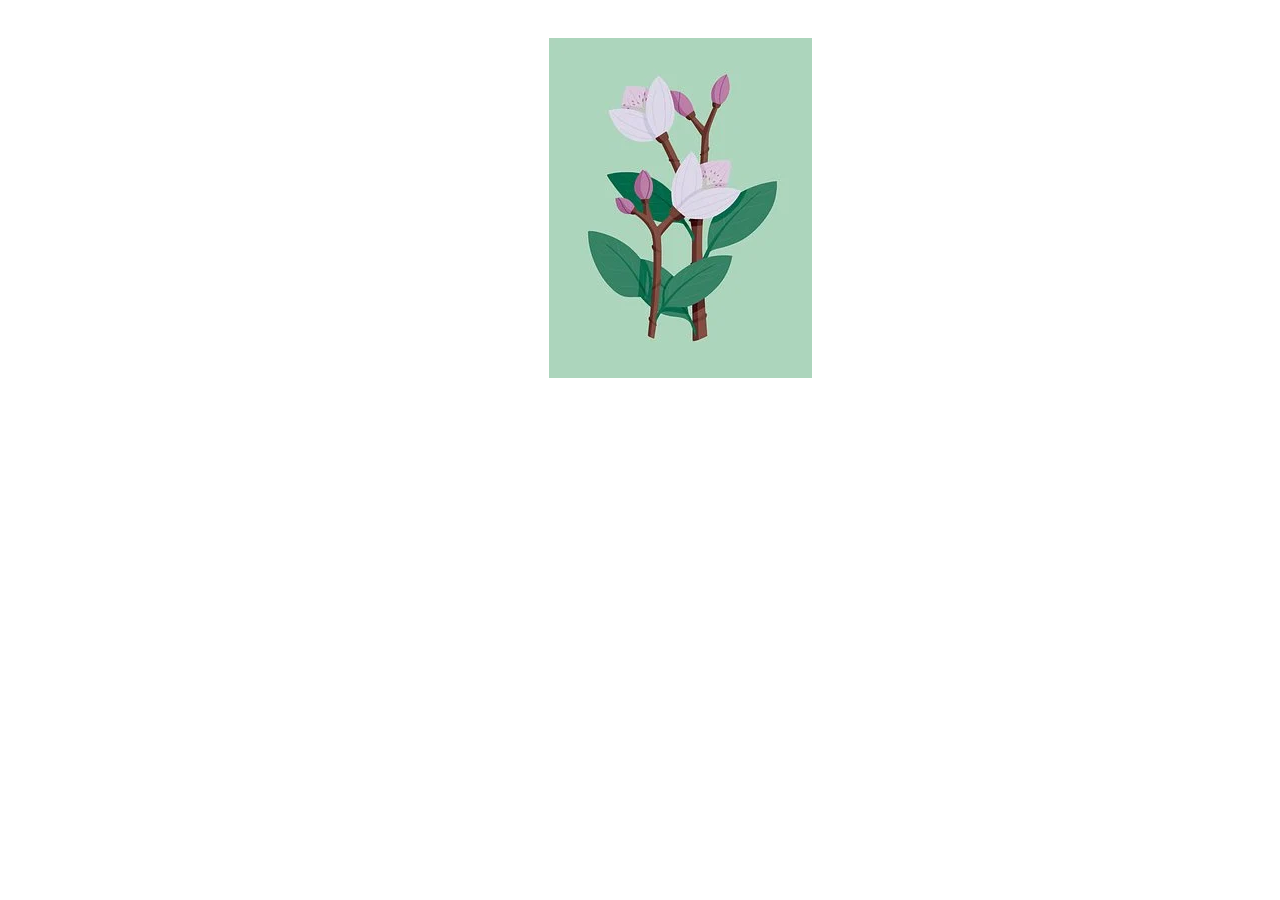
<file: aufgabe18/index.html>
<!DOCTYPE html>
<html lang="en">

<head>
    <meta charset="UTF-8">
    <meta http-equiv="X-UA-Compatible" content="IE=edge">
    <meta name="viewport" content="width=device-width, initial-scale=1.0">
    <link href="./400lightbox2-dev/src/css/lightbox.css" rel="stylesheet" />
    <link href="styles\styles.css" rel="stylesheet" />

    <title>Hasti Small Lighbox Project</title>
</head>

<body>
    <figure class="container">
        <div class="box">
            <a href="pic.klein/flower.jpg" data-lightbox="image-1" data-title="Hasti Lightbox">
                <img src="pic.klein/flower.jpg" alt="Autor Image">
            </a>
            <a href="pic.klein/spring.jpg" data-lightbox="image-1" data-title="Hasti Lightbox" />
            <a href="pic.klein/tourist.jpg" data-lightbox="image-1" data-title="Hasti Lightbox" />
        </div>
    </figure>

    <script src="400lightbox2-dev\dist\js\lightbox.min.js"></script>
    <script src="400lightbox2-dev\dist\js\lightbox-plus-jquery.min.js"></script>
</body>

</html>
</file>
